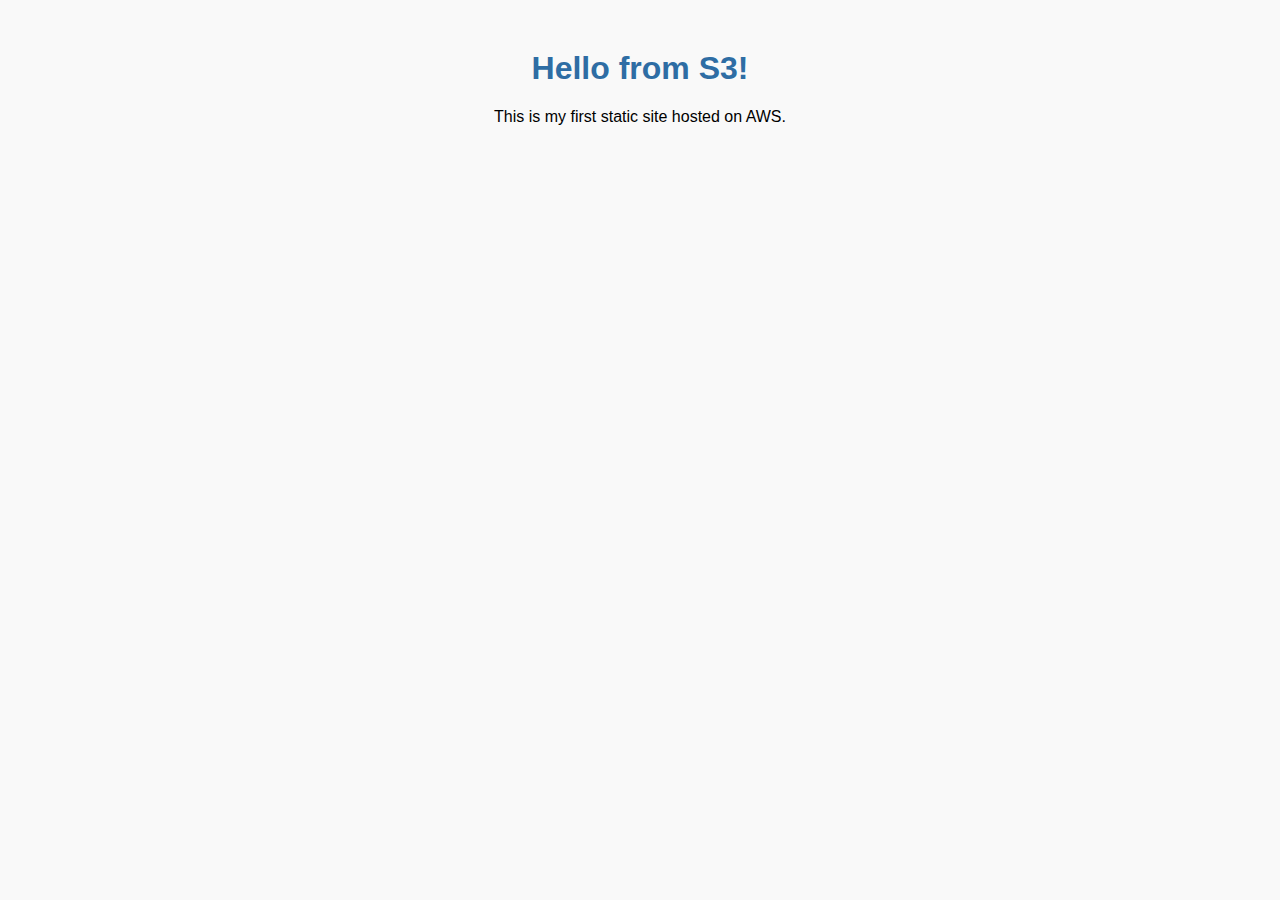
<file: index.html>
<!DOCTYPE html>
<html>
  <head>
    <meta charset="UTF-8" />
    <title>My S3 Practice Site</title>
    <link rel="stylesheet" href="style.css" />
  </head>
  <body>
    <h1>Hello from S3!</h1>
    <p>This is my first static site hosted on AWS.</p>
  </body>
</html>
</file>
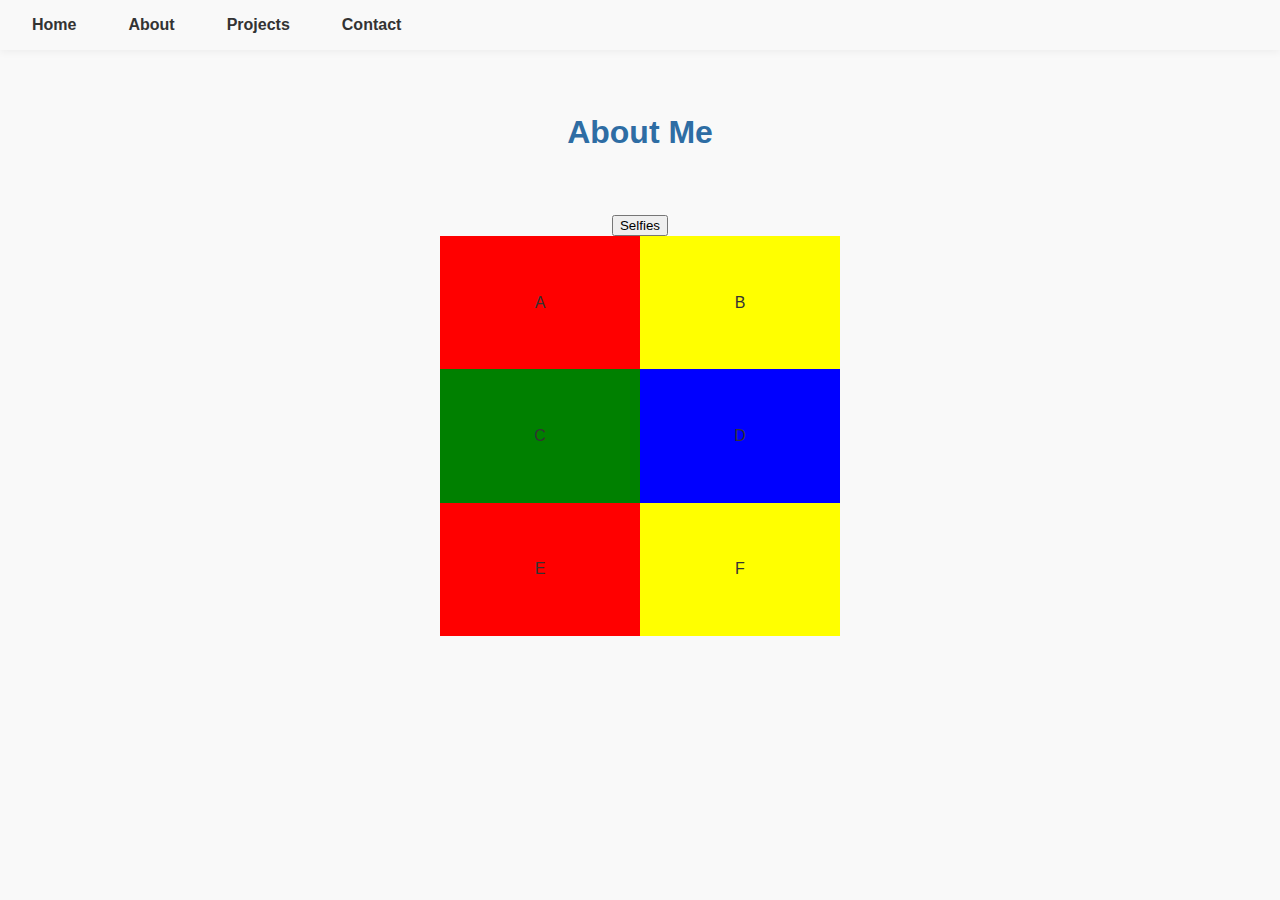
<file: about.html>
<!DOCTYPE html>
<html lang="en">
<head>
  <meta charset="UTF-8">
  <meta name="viewport" content="width=device-width, initial-scale=1">
  <link rel="stylesheet" href="css/style.css">
</head>
<body>
  <header>
    <nav aria-label="Main navigation">
      <ul>
        <li><a href="index.html" aria-current="page">Home</a></li>
        <li><a href="about.html">About</a></li>
        <li><a href="projects.html">Projects</a></li>
        <li><a href="contact.html">Contact</a></li>
      </ul>
    </nav>
  </header>
  <main>
    <h1>About Me</h1>
    <button id="skills-btn">Selfies</button>
    <div id="skills-list" class="hidden">
      <figure>
        <img src="./img/susdog-intro.jpg" alt="Suspicious dog">
        <figcaption>Suspicious Dog</figcaption>
      </figure>
      <figure>
        <img src="./img/sus-dog2.webp" alt="Suspicious dog">
        <figcaption>Suspicious Dog</figcaption>
      </figure>
      <figure>
        <img src="./img/susdog-intro.jpg" alt="Suspicious dog">
        <figcaption>Suspicious Dog</figcaption>
      </figure>
    </div>
    <div class="grid-container">
      <div class="grid-item">A</div>
      <div class="grid-item">B</div>
      <div class="grid-item">C</div>
      <div class="grid-item">D</div>
      <div class="grid-item">E</div>
      <div class="grid-item">F</div>
    </div>
  </main>
  <script src="js/about.js" defer></script>
</body>
</html>
</file>
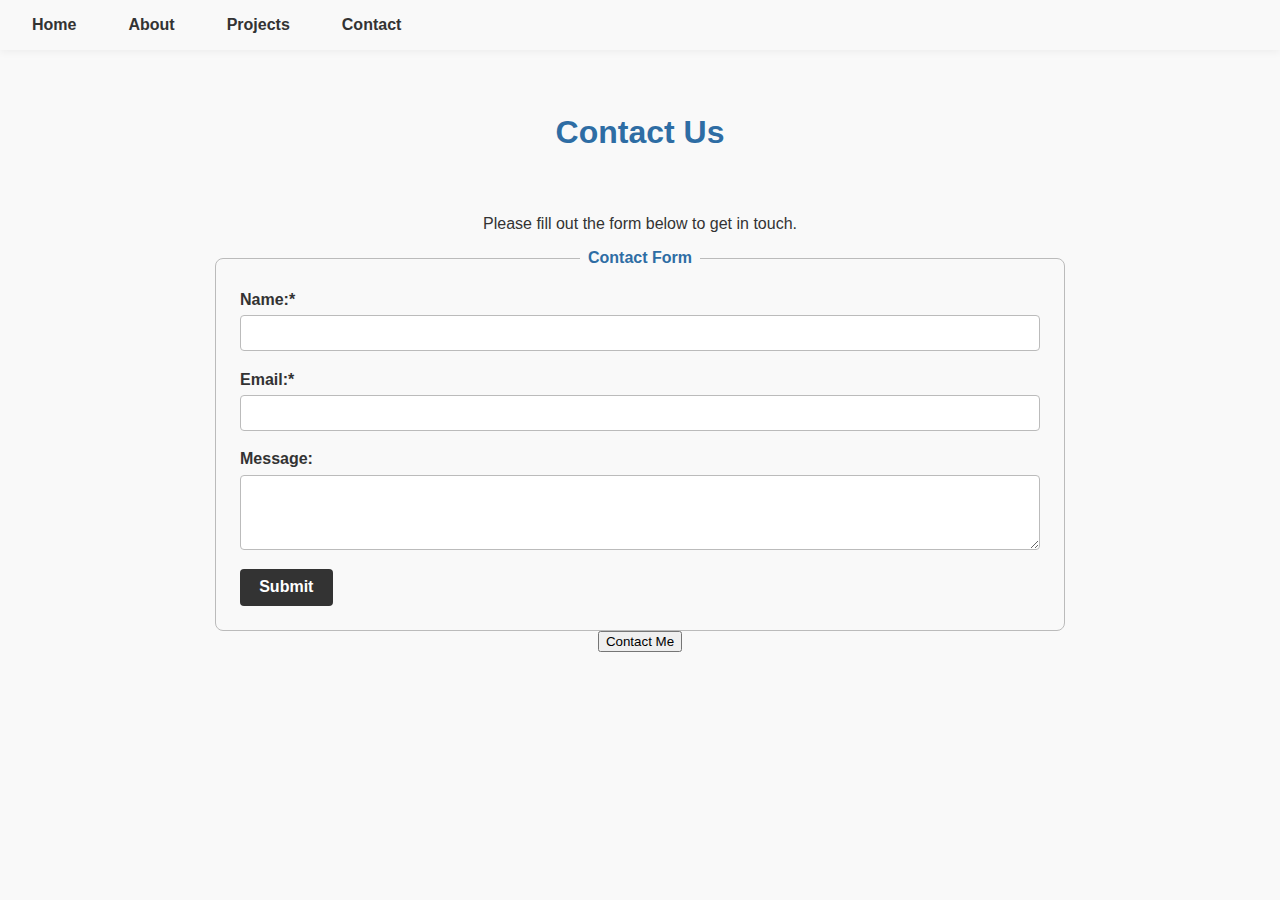
<file: contact.html>
<!DOCTYPE html>
<html lang="en">
<head>
    <meta charset="UTF-8">
    <title>Contact</title>
    <meta name="viewport" content="width=device-width, initial-scale=1.0">
    <meta name="description" content="Contact us using the form below.">
    <link rel="stylesheet" href="css/style.css">
</head>
<body>
    <header>
    <nav aria-label="Main navigation">
      <ul>
        <li><a href="index.html" aria-current="page">Home</a></li>
        <li><a href="about.html">About</a></li>
        <li><a href="projects.html">Projects</a></li>
        <li><a href="contact.html">Contact</a></li>
      </ul>
    </nav>
  </header>
    <main>
        <h1>Contact Us</h1>
        <p>Please fill out the form below to get in touch.</p>
        <form action="#" method="post" autocomplete="on" novalidate>
            <fieldset>
                <legend>Contact Form</legend>
                <div>
                    <label for="name">Name:<span aria-hidden="true">*</span></label>
                    <input type="text" id="name" name="name" required autocomplete="name">
                </div>
                <div>
                    <label for="email">Email:<span aria-hidden="true">*</span></label>
                    <input type="email" id="email" name="email" required autocomplete="email">
                </div>
                <div>
                    <label for="message">Message:</label>
                    <textarea id="message" name="message" rows="4" autocomplete="off"></textarea>
                </div>
                <div>
                    <button type="submit" id="submit-btn">Submit</button>
                </div>
            </fieldset>
        </form>
        <button type="button" id="contact-btn">Contact Me</button>
    </main>
    <div class="modal hidden">
        <div class="modal-content">
            <button type="button" class="close" aria-label="Close Modal">&times;</button>
            <h2>Contact Information</h2>
            <p>Email: example@email.com</p>
            <p>Phone: (555) 123-4567</p>
        </div>
    </div>
    <script src="js/contact.js" defer></script>
</body>
</html>
</file>
<file: style.css>
body {
  font-family: Arial, sans-serif;
  text-align: center;
  margin-top: 50px;
  background: #f9f9f9;
}

h1 {
  color: #2e6da4;
}

nav ul {
  display: flex;
  gap: 20px;
  list-style: none;
  margin: 0;
  padding: 0;
}

nav ul li a {
  color: #333;
  font-weight: bold;
  text-decoration: none;
}

#hidden-text {
  color: red;
  min-width: 320px;
  display: inline-block;
}
</file>
<file: css/style.css>
/* ===== CSS CUSTOM PROPERTIES (VARIABLES) ===== */
:root {
  /* Light theme colors */
  --main-bg: #f9f9f9;
  --header-bg: #f9f9f9;
  --text-color: #333;
  --accent: #2e6da4;
  --box-bg: #f9f9f9;
  --input-bg: #fff;
  --input-border: #bbb;
  --button-bg: #333;
  --button-hover: #555;
  --button-text: #fff;
  --shadow: 0 2px 8px rgba(0, 0, 0, 0.05);
  --gallery-item-size: 200px;
  --gallery-aspect-ratio: 4/3;
  
  /* Spacing */
  --spacing-xs: 0.4em;
  --spacing-sm: 0.5em;
  --spacing-md: 1em;
  --spacing-lg: 1.2em;
  --spacing-xl: 2em;
  
  /* Border radius */
  --border-radius: 4px;
  --border-radius-lg: 8px;
}

/* ===== DARK THEME ===== */
body.dark-theme {
  --main-bg: #181a1b;
  --header-bg: #232526;
  --text-color: #f1f1f1;
  --accent: #8ab4f8;
  --box-bg: #232526;
  --input-bg: #222;
  --input-border: #444;
  --button-bg: #444;
  --button-hover: #666;
  --button-text: #fff;
  --shadow: 0 2px 8px rgba(0, 0, 0, 0.4);
}

/* ===== BASE STYLES ===== */
body {
  font-family: Arial, sans-serif;
  background: var(--main-bg);
  color: var(--text-color);
  margin: 0;
  text-align: center;
}

h1 {
  color: var(--accent);
  margin: var(--spacing-xl) 0;
}

button {
  cursor: pointer;
}

/* ===== LAYOUT COMPONENTS ===== */

/* Header & Navigation */
header {
  position: sticky;
  top: 0;
  background-color: var(--header-bg);
  padding: var(--spacing-md);
  box-shadow: var(--shadow);
  z-index: 100;
}

nav ul {
  display: flex;
  justify-content: left;
  align-items: center;
  gap: 20px;
  list-style: none;
  margin: 0;
  padding: 0;
  flex-wrap: wrap;
}

nav ul li a {
  color: var(--text-color);
  font-weight: bold;
  text-decoration: none;
  padding: var(--spacing-sm) var(--spacing-md);
  border-radius: var(--border-radius);
  transition: background-color 0.2s ease;
}

nav ul li a:hover {
  background-color: var(--box-bg);
}

/* ===== FORM STYLES ===== */
form fieldset {
  border: 1px solid var(--input-border);
  border-radius: var(--border-radius-lg);
  padding: 1.5em;
  margin-bottom: var(--spacing-xl);
  display: flex;
  flex-direction: column;
  gap: var(--spacing-lg);
  width: min(90%, 800px);
  margin: auto;
}

form fieldset legend {
  padding: 0 var(--spacing-sm);
  font-weight: bold;
  color: var(--accent);
}

form div {
  display: flex;
  flex-direction: column;
  gap: var(--spacing-xs);
}

form label {
  font-weight: bold;
  text-align: left;
}

form input,
form textarea {
  padding: var(--spacing-sm);
  border: 1px solid var(--input-border);
  border-radius: var(--border-radius);
  font-size: 1em;
  background: var(--input-bg);
  color: var(--text-color);
  transition: border-color 0.2s ease;
}

form input:focus,
form textarea:focus {
  outline: none;
  border-color: var(--accent);
  box-shadow: 0 0 0 2px rgba(46, 109, 164, 0.2);
}

form button,
form input[type="submit"] {
  padding: 0.6em 1.2em;
  background: var(--button-bg);
  color: var(--button-text);
  border: none;
  border-radius: var(--border-radius);
  font-size: 1em;
  font-weight: bold;
  transition: background-color 0.2s ease;
  align-self: flex-start;
}

form button:hover,
form input[type="submit"]:hover {
  background: var(--button-hover);
}

/* ===== CONTENT COMPONENTS ===== */

/* Skills List */
#skills-list {
  margin: var(--spacing-xl) auto 0;
  padding: var(--spacing-md);
  background: var(--box-bg);
  border-radius: var(--border-radius-lg);
  box-shadow: var(--shadow);
  display: flex;
  justify-content: center;
  flex-wrap: wrap;
  max-width: fit-content;
}

#skills-list figure {
  width: var(--gallery-item-size);
  aspect-ratio: var(--gallery-aspect-ratio);
}

#skills-list img {
  width: 100%;
  height: 100%;
  object-fit: cover;
  border-radius: 8px;
}

/* ===== MODAL COMPONENTS ===== */
.modal {
  position: fixed;
  inset: 0;
  background-color: rgba(0, 0, 0, 0.5);
  display: flex;
  justify-content: center;
  align-items: center;
  z-index: 1000;
  backdrop-filter: blur(2px);
} 

.modal-content {
  background-color: var(--main-bg);
  color: var(--text-color);
  padding: var(--spacing-xl);
  border-radius: var(--border-radius-lg);
  width: min(400px, 90%);
  max-height: 80vh;
  overflow-y: auto;
  box-shadow: var(--shadow);
  position: relative;
  text-align: left;
}

.modal-content h2 {
  color: var(--accent);
  margin-top: 0;
  text-align: center;
}

.close {
  position: absolute;
  top: 10px;
  right: 15px;
  color: var(--text-color);
  font-size: 28px;
  font-weight: bold;
  background: none;
  border: none;
  cursor: pointer;
  transition: opacity 0.2s ease;
}

.close:hover {
  opacity: 0.7;
}

/* ===GRID=== */
.grid-container {
  display: grid;
  width: 400px;
  height: 400px;
  margin: auto;
  grid-template-columns: repeat(auto-fit, minmax(200px, 1fr));
}

.grid-item {
  display: grid;
  place-items: center;
}

/* ===== UTILITY CLASSES ===== */
.hidden {
  display: none !important;
}

/* Legacy - consider removing */
#hidden-text {
  color: red;
  min-width: 320px;
  display: inline-block;
}

/* ===== RESPONSIVE DESIGN ===== */
@media (max-width: 768px) {
  body {
    padding-top: 20px;
  }
  
  .container {
    width: 90%;
    height: auto;
    padding: var(--spacing-md);
  }
  
  .modal-content {
    width: 95%;
    padding: var(--spacing-md);
  }
  
  nav ul {
    flex-direction: column;
    gap: 10px;
  }
}
</file>
